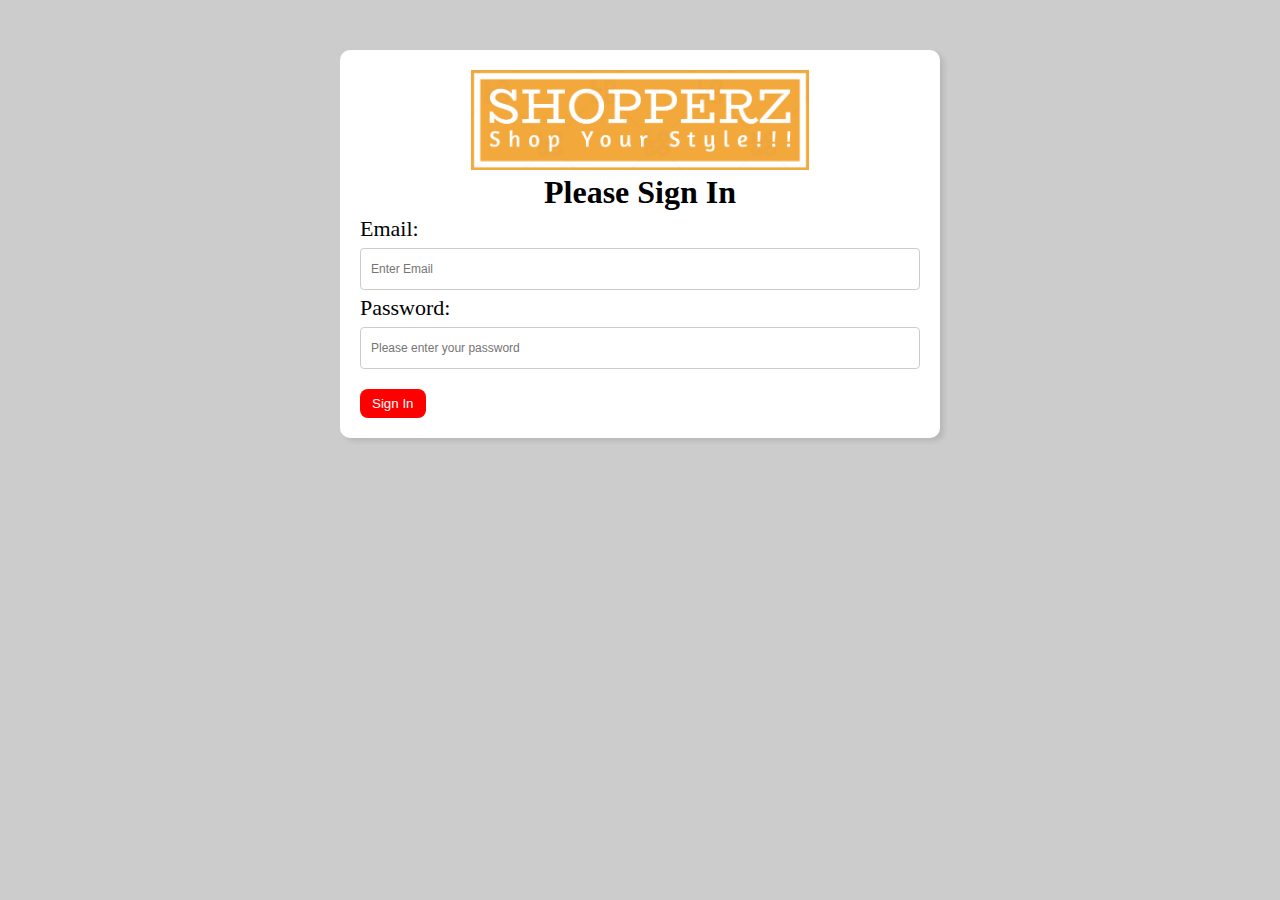
<file: login.html>
<!DOCTYPE html>
<html lang="en">

<head>
    <meta charset="UTF-8">
    <meta http-equiv="X-UA-Compatible" content="IE=edge">
    <meta name="viewport" content="width=device-width, initial-scale=1.0">
    <title>Login</title>
    <link rel="stylesheet" href="./login.css">
</head>

<body>
    <div class="container">
        <div class="apply-box">
            <div class="form-logo">
                <img src="./assets/logo.png" alt="form-logo">
            </div>
            <h1>Please Sign In</h1>
            <form action="">
                <div class="form-container">
                    <div class="form-control">
                        <label for="email">Email:</label>
                        <input type="email" id="email" name="email" placeholder="Enter Email">
                    </div>
                    <div class="form-control">
                        <label for="password">Password:</label>
                        <input type="password" name="password" id="password" placeholder="Please enter your password">
                    </div>
                </div>
                <div class="button-container">
                    <button type="submit">Sign In</button>
                </div>
            </form>
        </div>
    </div>
</body>

</html>
</file>
<file: login.css>
* {
    margin: 0;
    padding: 0;
    box-sizing: border-box;
}

body {
    background-color: #ccc;
}

.container {
    max-width: 900px;
    margin: 0 auto;
}

.form-logo {
    text-align: center;
}

.form-logo img {
    height: 100px;
}

.apply-box {
    max-width: 600px;
    background-color: white;
    padding: 20px;
    margin: 0 auto;
    margin-top: 50px;
    box-shadow: 4px 3px 5px rgba(1, 1, 1, 0.1);
    border-radius: 10px;
}

.apply-box h1 {
    text-align: center;
}

.title-small {
    font-size: 20px;
}

.form-control {
    display: flex;
    flex-direction: column;
}

label {
    font-size: 22px;
    margin-top: 5px;
}

input,
select,
textarea {
    padding: 13px 10px;
    border: 1px solid #ccc;
    border-radius: 4px;
    font-size: 12px;
    margin-top: 6px;
}

input:focus {
    outline-color: black;
}

.button-container {
    display: flex;
    align-items: center;
    margin-top: 20px;
}

button {
    background-color: red;
    border: transparent 2px solid;
    padding: 5px 10px;
    color: white;
    border-radius: 8px;
    transition: 0.3s ease-in;
}

button:hover {
    background-color: #ccc;
    border: 2px solid red;
    color: black;
    transition: 0.3s ease-out;
    cursor: pointer;
}
</file>
